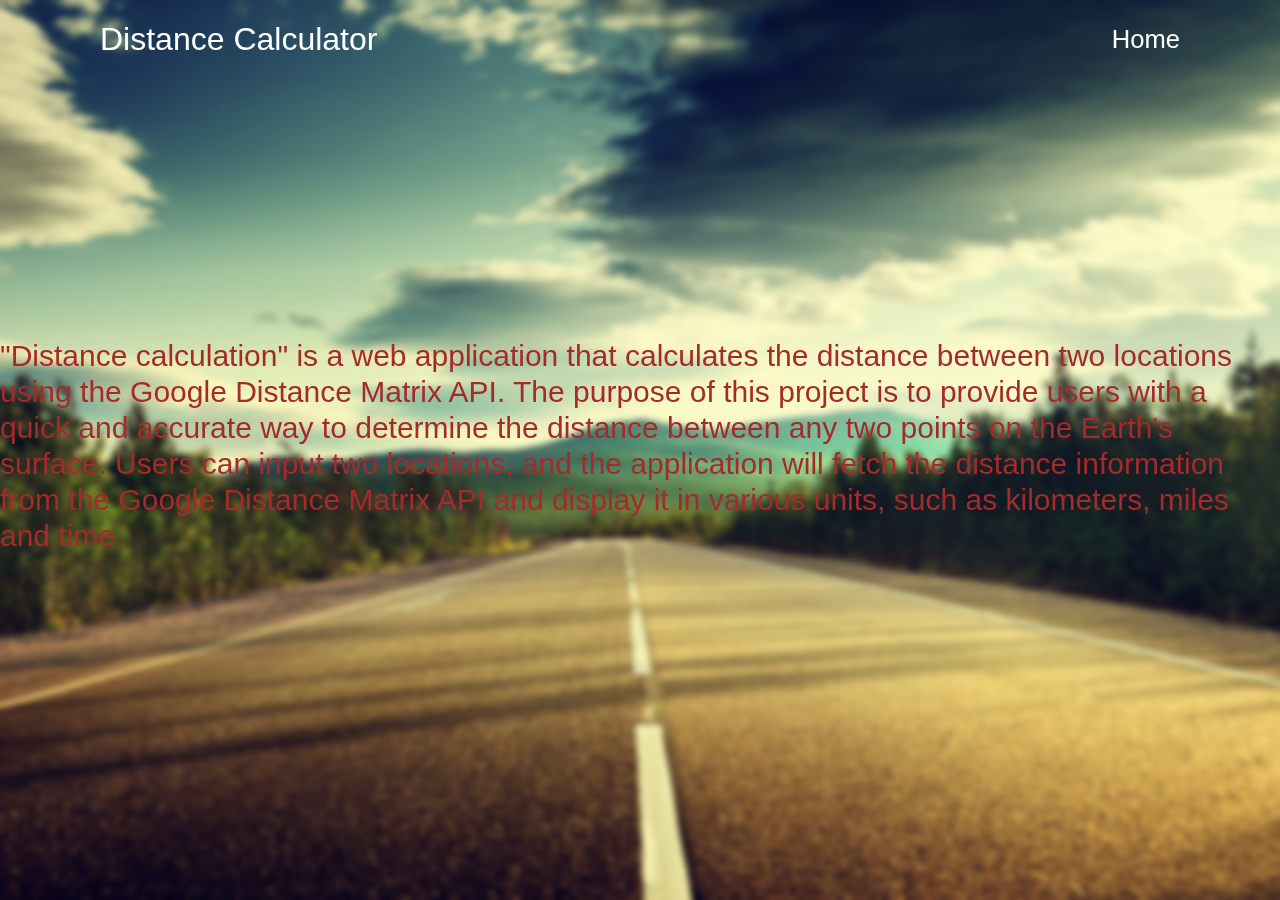
<file: projectabout.html>
<!DOCTYPE html>
<html lang="en">
<head>
  <meta charset="UTF-8">
  <meta name="viewport" content="width=device-width, initial-scale=1.0">
  <title>Distance Calculator</title>

  <!-- Bootstrap CSS -->
  <link rel="stylesheet" href="https://stackpath.bootstrapcdn.com/bootstrap/4.5.2/css/bootstrap.min.css">
  <style>
    .head1{
    position:fixed;
    top:0;
    left:0;
    width:100%;
    padding:20px 100px;
    display:flex;
    justify-content:space-between;
    text-align: center;
    z-index:99;
    }
    body{
    background:transparent;
    align-items:center;
    display:flex;
    justify-content:center;
    background:url('roadmap.jpg') no-repeat;
    min-height: 100vh;
    background-size: cover;
    background-position: center;
    backdrop-filter: blur(3px); 
    }
    h1{
        color:#fff;
    }
    h2{
        color:brown;
        font-size:30px;
    }
    .logo1{ 
    font-size:2em;
    color:#fff;
    user-select:none;
    }
    .navigation1 a{
    position:relative;
    font-size:1.6em;
    color:#fff;
    text-decoration:none;
    font-weight:500;
    margin-left:30px;
    }
    .navigation1{
    justify-content:space-between;
    }
    .navigation1 a::after{
    content:'';
    position: absolute;
    left:0;
    bottom:-6px;
    width:100%;
    height:3px;
    background:#fff;
    border-radius:5px;
    transform-origin:right;
    transform:scalex(0);
    transition:transform .5s;
    }
  </style>
</head>
<body>
    <header class="head1">
        <h2 class="logo1">Distance Calculator</h2>
        <nav class="navigation1">
            <a href="projectindex.html" id="home">Home</a>
        </nav>
    </header>
      <div class="wrap">
      <h2>
        "Distance calculation" is a web application that calculates the distance between two locations using the Google Distance Matrix API. 
        The purpose of this project is to provide users with a quick and accurate way to determine the distance between any two points on the Earth's surface. 
        Users can input two locations, and the application will fetch the distance information from the Google Distance Matrix API and display it in various units, such as kilometers, miles and time​
      </h2>
        </div>
</body>
</file>
